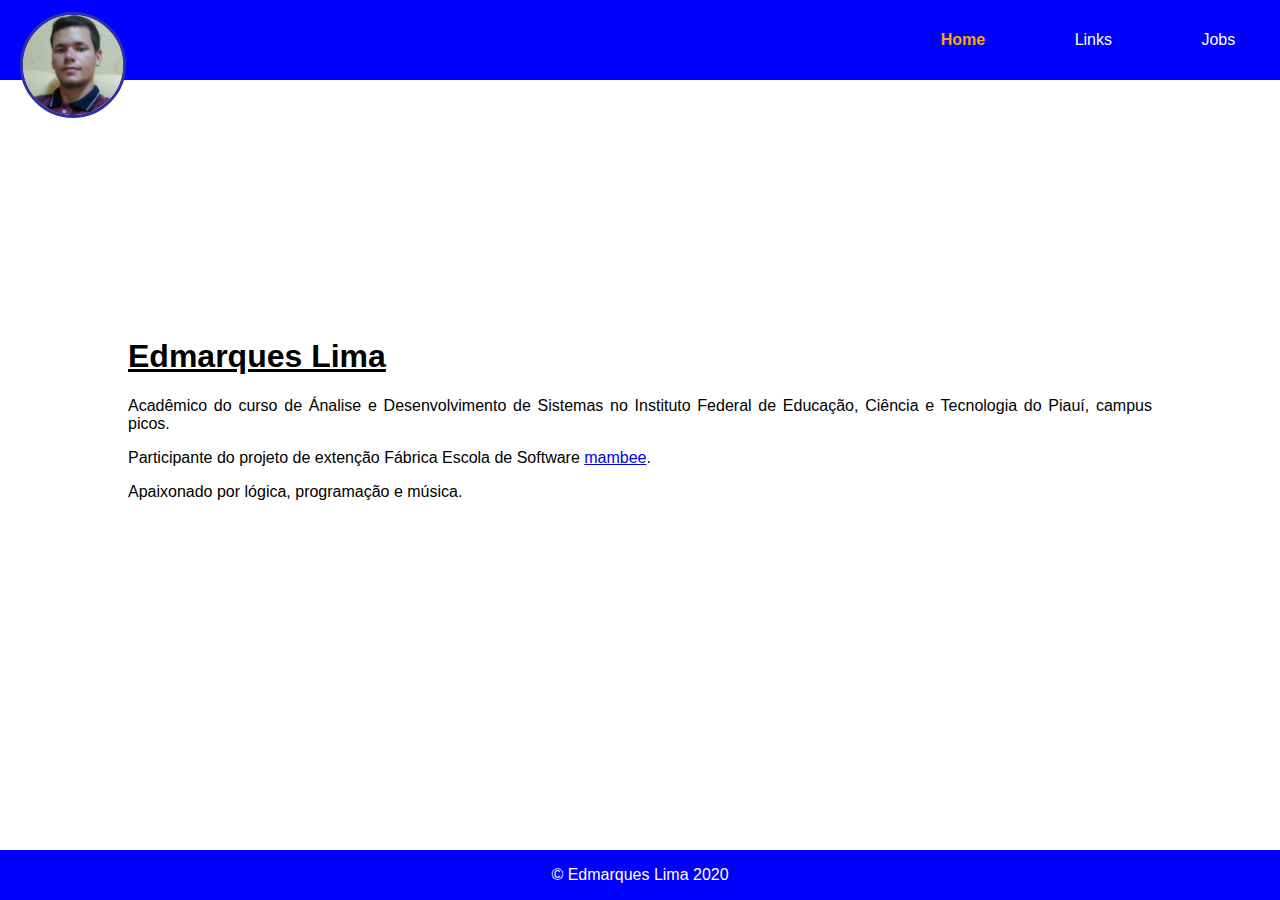
<file: index.html>
<!DOCTYPE html>
<html>

<head>
    <meta charset='utf-8'>
    <meta http-equiv='X-UA-Compatible' content='IE=edge'>
    <title>Edmarques Lima</title>
    <meta name='viewport' content='width=device-width, initial-scale=1'>
    <link rel='stylesheet' type='text/css' media='screen' href='./style/main.css'>
    <link rel="icon" type="imagem/png" href="./assets/imgs/favicon.png" />
    <script src='./js/main.js'></script>
    <meta http-equiv="cache-control" content="no-cache" />
    <meta http-equiv="pragma" content="no-cache" />
</head>

<body>
    <nav class="navegacao">
        <a href="">
            <div class="avatar"><img src="./assets/imgs/Eu2.jpg" alt=""></div>
        </a>
        <div class="navitems">
            <a onclick="changeSelected(id)" id="home" class="item active">Home</a>
            <a onclick="changeSelected(id)" id="links" class="item">Links</a></span>
            <a onclick="changeSelected(id)" id="jobs" class="item">Jobs</a></span>
        </div>
    </nav>

    <iframe src="./assets/pages/home.html" name="janela" class="conteudo" scrolling="no"></iframe>

    <footer>
        <p>&copy; Edmarques Lima 2020</p>
    </footer>
</body>

</html>
</file>
<file: style/main.css>
* {
    font-family: sans-serif;
}

body {
    padding: 0;
    margin: 0;
    display: flex;
    flex-direction: column;
    justify-content: space-between;
    height: 100vh;
}

.navegacao {
    width: 100%;
    height: 80px;
    background: #0000ff;
    margin: 0;
    padding: 0;
    display: flex;
    align-items: center;
    justify-content: space-between;
}

.navitems {
    width: 30%;
    right: auto;
    display: flex;
    justify-content: space-around;
}

a.active {
    color: #ffa500;
    font-weight: bold;
}

.item {
    color: #fff;
    text-decoration: none;
}

.item:hover {
    text-decoration: underline;
    cursor: pointer;
}

.avatar {
    height: 100px;
    width: 100px;
    border-radius: 50%;
    border: solid 3px #3030a3;
    background-color: #dfdfdf;
    margin: 50px 0 0 20px;
}

.avatar>img {
    height: 100%;
    width: 100%;
    border-radius: 50%;
}

.cont>h1 {
    text-decoration: underline;
}

.cont>p {
    text-align: justify;
}

.conteudo {
    width: 80%;
    margin: 0 10% 0 10%;
    display: flex;
    flex-direction: column;
    justify-content: space-around;
    /**/
    border: none;
    height: 33%;
}

footer {
    position: relative;
    bottom: 0;
    width: 100%;
    height: 50px;
    background-color: #0000ff;
    display: flex;
    flex-direction: column;
    align-items: center;
    justify-content: center;
}

footer>p {
    margin: 0;
    padding: 0;
    color: #fff;
}

@media (max-width: 600px) {
    .navegacao {
        height: 60px;
    }
    .avatar {
        height: 50px;
        width: 50px;
        margin: 3px 0 0 10px;
    }
    .navitems {
        width: 60%;
    }
    footer {
        height: 40px;
    }
}

@media (max-width: 400px) {
    .navitems {
        width: 70%;
    }
}
</file>
